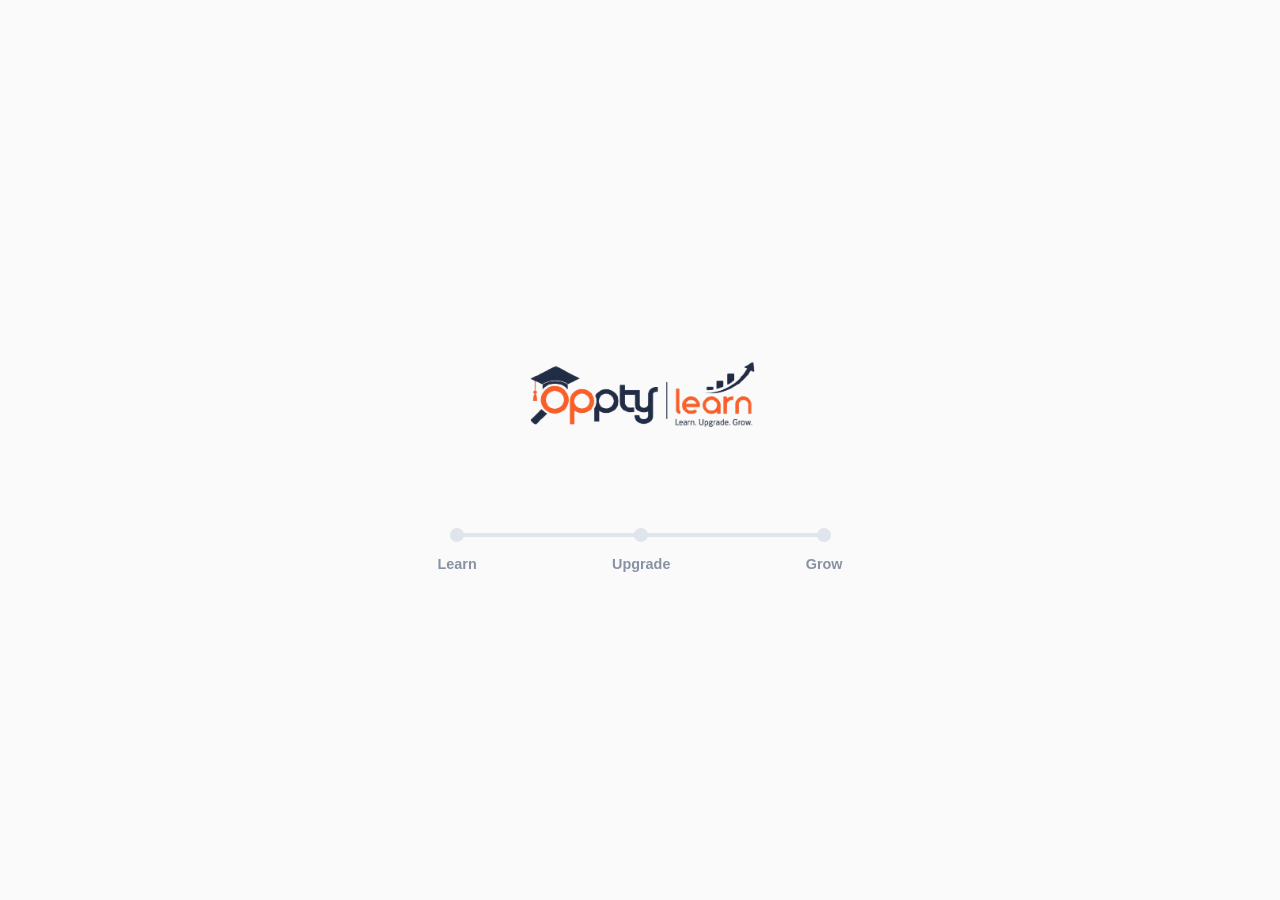
<file: loading/loader.html>
<!DOCTYPE html>
<html lang="en">
<head>
    <meta charset="UTF-8">
    <meta name="viewport" content="width=device-width, initial-scale=1.0">
    <title>Oppty LMS Portal</title>
    <link rel="stylesheet" href="loader.css">
</head>
<body>

    <!-- LMS Module Progression Loader -->
    <div id="lms-loader-wrapper">
        <div class="loader-content">
            
            <!-- Company Logo -->
            <img src="../assets/oppty_newlogo-removebg-preview.png" alt="Oppty Logo" class="lms-logo">

            <!-- Course Progression Timeline -->
            <div class="module-timeline">
                <!-- The background track and the animated fill line -->
                <div class="timeline-line-bg">
                    <div class="timeline-line-fill"></div>
                </div>
                
                <!-- The Curriculum Milestones -->
                <div class="timeline-nodes">
                    
                    <div class="node step-1">
                        <div class="node-wrapper">
                            <div class="node-ripple"></div>
                            <div class="node-circle"></div>
                        </div>
                        <span class="node-text">Learn</span>
                    </div>

                    <div class="node step-2">
                        <div class="node-wrapper">
                            <div class="node-ripple"></div>
                            <div class="node-circle"></div>
                        </div>
                        <span class="node-text">Upgrade</span>
                    </div>

                    <div class="node step-3">
                        <div class="node-wrapper">
                            <div class="node-ripple"></div>
                            <div class="node-circle"></div>
                        </div>
                        <span class="node-text">Grow</span>
                    </div>

                </div>
            </div>

        </div>
    </div>

    <!-- Main Content -->
    <div style="padding: 40px; font-family: sans-serif; text-align: center;">
        <h1>Oppty Student Dashboard</h1>
        <p>Your workspace is ready.</p>
    </div>

    <script src="loader.js"></script>
</body>
</html>
</file>
<file: loading/loader.css>
/* --- Base Overlay --- */
#lms-loader-wrapper {
    position: fixed;
    top: 0;
    left: 0;
    width: 100vw;
    height: 100vh;
    background-color: #FAFAFA;
    display: flex;
    flex-direction: column;
    justify-content: center;
    align-items: center;
    z-index: 9999;
    transition: opacity 0.6s ease, visibility 0.6s ease;
}

#lms-loader-wrapper.hidden {
    opacity: 0;
    visibility: hidden;
}

.loader-content {
    display: flex;
    flex-direction: column;
    align-items: center;
    width: 100%;
    max-width: 450px;
    padding: 20px;
}

/* --- Logo Styling --- */
.lms-logo {
    width: 280px;
    height: auto;
    margin-bottom: 45px;
    animation: floating 4s ease-in-out infinite;
}

/* --- Module Timeline --- */
.module-timeline {
    width: 90%;
    position: relative;
    padding-top: 10px;
}

/* Background line connecting the dots */
.timeline-line-bg {
    position: absolute;
    top: 21px; /* Aligned with the center of the wrappers */
    left: 5%;
    width: 90%;
    height: 4px;
    background-color: #E0E5EC;
    z-index: 1;
    border-radius: 4px;
    overflow: hidden;
}

/* Moving gradient track */
.timeline-line-fill {
    height: 100%;
    width: 0%;
    background: linear-gradient(90deg, #1E2638, #F15A24);
    animation: fillLine 3.2s cubic-bezier(0.4, 0, 0.2, 1) infinite;
}

/* Container for the milestones */
.timeline-nodes {
    display: flex;
    justify-content: space-between;
    position: relative;
    z-index: 2;
}

/* Individual Milestones */
.node {
    display: flex;
    flex-direction: column;
    align-items: center;
}

.node-wrapper {
    position: relative;
    width: 26px;
    height: 26px;
    display: flex;
    justify-content: center;
    align-items: center;
    margin-bottom: 8px;
}

.node-circle {
    width: 14px;
    height: 14px;
    background-color: #E0E5EC;
    border-radius: 50%;
    z-index: 2;
}

.node-ripple {
    position: absolute;
    top: 0;
    left: 0;
    width: 100%;
    height: 100%;
    border-radius: 50%;
    border: 2px solid transparent;
    z-index: 1;
}

.node-text {
    font-family: 'Segoe UI', Roboto, sans-serif;
    font-size: 0.9rem;
    font-weight: 700;
    color: #8892A3;
}

/* --- Synchronized Node Animations --- */
.step-1 .node-circle { animation: popNode1 3.2s infinite; }
.step-1 .node-ripple { animation: ripple1 3.2s infinite; }
.step-1 .node-text { animation: textPop1 3.2s infinite; }

.step-2 .node-circle { animation: popNode2 3.2s infinite; }
.step-2 .node-ripple { animation: ripple2 3.2s infinite; }
.step-2 .node-text { animation: textPop2 3.2s infinite; }

.step-3 .node-circle { animation: popNode3 3.2s infinite; }
.step-3 .node-ripple { animation: ripple3 3.2s infinite; }
.step-3 .node-text { animation: textPop3 3.2s infinite; }


/* --- Keyframes --- */
@keyframes floating {
    0%, 100% { transform: translateY(0); }
    50% { transform: translateY(-8px); }
}

@keyframes fillLine {
    0%, 5% { width: 0%; opacity: 1; }
    30% { width: 50%; opacity: 1; }
    55%, 85% { width: 100%; opacity: 1; }
    90%, 100% { width: 100%; opacity: 0; }
}

/* Node 1: Learn */
@keyframes popNode1 {
    0%, 5% { transform: scale(1); background-color: #E0E5EC; }
    10%, 85% { transform: scale(1.4); background-color: #1E2638; }
    90%, 100% { transform: scale(1); background-color: #E0E5EC; }
}
@keyframes ripple1 {
    0%, 5% { transform: scale(0.8); opacity: 0; border-color: #1E2638; }
    10% { opacity: 1; }
    25%, 100% { transform: scale(2.2); opacity: 0; border-color: #1E2638; }
}
@keyframes textPop1 {
    0%, 5% { color: #8892A3; transform: translateY(0); }
    10%, 85% { color: #1E2638; transform: translateY(-3px); }
    90%, 100% { color: #8892A3; transform: translateY(0); }
}

/* Node 2: Upgrade */
@keyframes popNode2 {
    0%, 30% { transform: scale(1); background-color: #E0E5EC; }
    35%, 85% { transform: scale(1.4); background-color: #1E2638; }
    90%, 100% { transform: scale(1); background-color: #E0E5EC; }
}
@keyframes ripple2 {
    0%, 30% { transform: scale(0.8); opacity: 0; border-color: #1E2638; }
    35% { opacity: 1; }
    50%, 100% { transform: scale(2.2); opacity: 0; border-color: #1E2638; }
}
@keyframes textPop2 {
    0%, 30% { color: #8892A3; transform: translateY(0); }
    35%, 85% { color: #1E2638; transform: translateY(-3px); }
    90%, 100% { color: #8892A3; transform: translateY(0); }
}

/* Node 3: Grow (Orange Highlights) */
@keyframes popNode3 {
    0%, 55% { transform: scale(1); background-color: #E0E5EC; box-shadow: none; }
    60%, 85% { transform: scale(1.6); background-color: #F15A24; box-shadow: 0 0 10px rgba(241, 90, 36, 0.4); }
    90%, 100% { transform: scale(1); background-color: #E0E5EC; box-shadow: none; }
}
@keyframes ripple3 {
    0%, 55% { transform: scale(0.8); opacity: 0; border-color: #F15A24; }
    60% { opacity: 1; }
    75%, 100% { transform: scale(2.5); opacity: 0; border-color: #F15A24; }
}
@keyframes textPop3 {
    0%, 55% { color: #8892A3; transform: translateY(0); }
    60%, 85% { color: #F15A24; transform: translateY(-4px); }
    90%, 100% { color: #8892A3; transform: translateY(0); }
}
</file>
